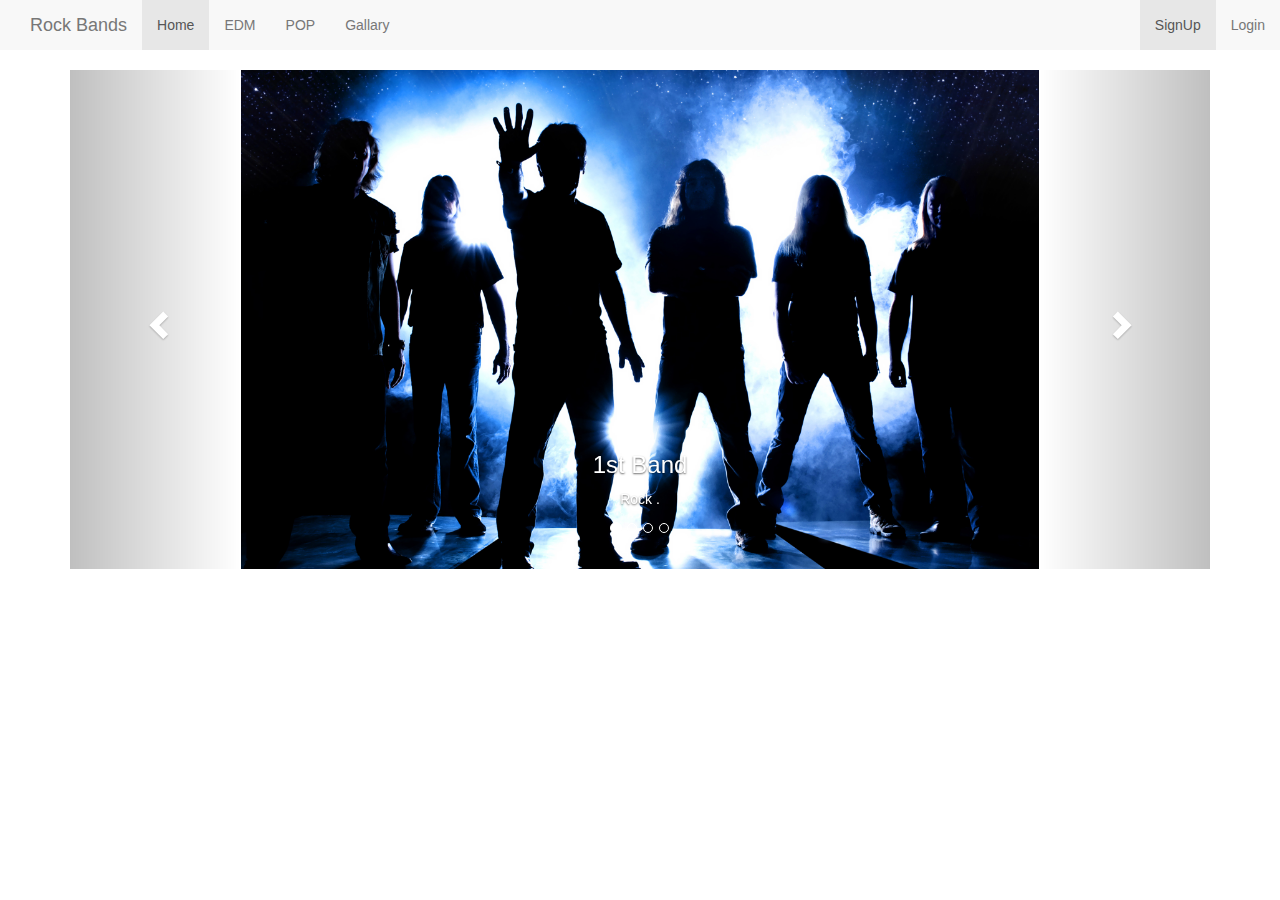
<file: index.html>
<!DOCTYPE html>
<html lang="en">
<head>
  <title>Bootstrap Example</title>
  <meta charset="utf-8">
  <meta name="viewport" content="width=device-width, initial-scale=1">
  <link rel="stylesheet" href="http://maxcdn.bootstrapcdn.com/bootstrap/3.3.6/css/bootstrap.min.css">
  <script src="https://ajax.googleapis.com/ajax/libs/jquery/1.12.2/jquery.min.js"></script>
  <script src="http://maxcdn.bootstrapcdn.com/bootstrap/3.3.6/js/bootstrap.min.js"></script>
  <style>
  .carousel-inner > .item > img,
  .carousel-inner > .item > a > img {
      width: 70%;
      margin: auto;
  }
  #nav{
		color:red;
  }
  </style>
</head>
<body>

<nav class="nav navbar-default">

<div class="container-fluid">
    <div class="navbar-header">
      <a class="navbar-brand" href="#">Rock Bands</a>
    </div>
    <ul class="nav navbar-nav ">
      <li class="active"><a href="#">Home</a></li>
      <li><a href="#">EDM</a></li>
      <li><a href="#">POP</a></li>
      <li><a href="#">Gallary</a></li>
    </ul>
	 <ul class="nav navbar-nav navbar-right">
      <li class="active"><a href="Register.php">SignUp</a></li>
      <li><a href="login.php">Login</a></li>
      
    </ul>
  </div>
</nav>

<div class="container">
  <br>
  <div id="myCarousel" class="carousel slide" data-ride="carousel">
  
    <ol class="carousel-indicators">
      <li data-target="#myCarousel" data-slide-to="0" class="active"></li>
      <li data-target="#myCarousel" data-slide-to="1"></li>
      <li data-target="#myCarousel" data-slide-to="2"></li>
      <li data-target="#myCarousel" data-slide-to="3"></li>
    </ol>

   
    <div class="carousel-inner" role="listbox">

      <div class="item active">
        <img src="band1.jpg" alt="band_a" width="460" height="345">
        <div class="carousel-caption">
          <h3>1st Band</h3>
          <p>Rock .</p>
        </div>
      </div>

      <div class="item">
        <img src="band2.jpg" alt="band_b" width="460" height="345">
        <div class="carousel-caption">
          <h3>2nd Band</h3>
          <p>Pop.</p>
        </div>
      </div>
    
      <div class="item">
        <img src="band3.jpg" alt="band_c" width="460" height="345">
        <div class="carousel-caption">
          <h3>3rd band</h3>
          <p>EDM.</p>
        </div>
      </div>

      
  
    </div>

  
    <a class="left carousel-control" href="#myCarousel" role="button" data-slide="prev">
      <span class="glyphicon glyphicon-chevron-left" aria-hidden="true"></span>
      <span class="sr-only">Previous</span>
    </a>
    <a class="right carousel-control" href="#myCarousel" role="button" data-slide="next">
      <span class="glyphicon glyphicon-chevron-right" aria-hidden="true"></span>
      <span class="sr-only">Next</span>
    </a>
  </div>
</div>

</body>
</html>
</file>
